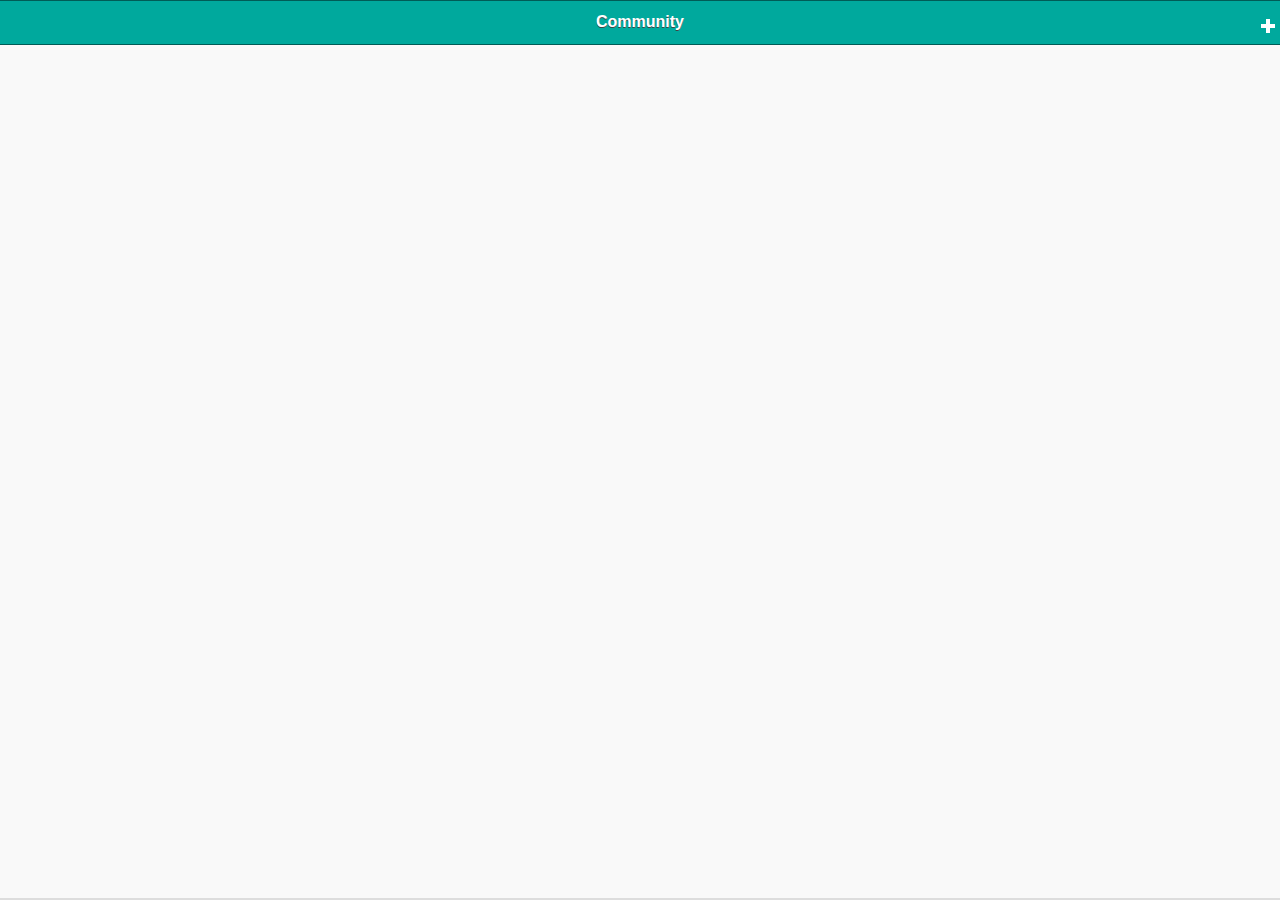
<file: platforms/android/assets/www/index.html>
<!DOCTYPE html> 
<html>
    <head>
        <title>Page Title</title>
        <meta name="viewport" content="width=device-width, initial-scale=1">
        <link rel="stylesheet" href="css/jquery.mobile-1.4.5.min.css" />
        <link rel="stylesheet" href="css/themes/themeC.css" />
        <link rel="stylesheet" href="css/themes/jquery.mobile.icons.min.css" />

        <style>
                [data-role=page]{height: 100% !important; position:relative !important;}
                [data-role=footer]{bottom:0; position:absolute !important; top: auto !important; width:100%;}  
                a:link
                        {
                      color:white;
                      text-decoration: none !important;  
                      text-shadow: none !important;
                        }
        </style>
        <script src="js/jquery-2.1.3.min.js"></script>
        <script src="js/jquery.mobile-1.4.5.min.js"></script>
        <script src="//www.parsecdn.com/js/parse-1.3.5.min.js"></script>
        <script src="js/parse.js"></script>

        <script>
          $(document).on("pagecreate","#page1",function(){
          $("div").on("swipeleft",function(){
            alert("You swiped left!");
                });                       
                });
        </script>
    </head>

    <body>

        <div data-role="page" id="page1" data-theme="c" >
            <div data-role="header"data-inline='true' >
              <h1>Community </h1>
              <div class='ui-btn-right'><a href="#post"> <h3> <img src="css/themes/images/icons-png/plus-white.png" ></h3></a></div>

            </div>

                  <script>  
                   function myfunction( InputId ){
                     //console.log(InputId);
                     InputId.innerHTML = "PRAYED";

                     }
                  </script>
            
          <div id="PrayContainer">
            <!-- <div role="main" class="ui-content">

               <div class="ui-body ui-body-a" background-color='gray'>
                <!-- <h3 align="center">this app don't crash</h3> -->
                <!-- <p align="center" name="feed" id="feed">Rubin,Please!Please!Please!</P>
                  <button class='ui-btn'id="prayerBtn"onclicK= "myfunction()">PRAY NOW</button>
                </div>

            </div> -->
          </div>

            <div data-role="footer" data-theme="b">
                   <!--   <div data-role="navbar">
          <ul>
            <li><a href="#page1" class='ui-btn-active'data-icon="home"></a></li>
            <li><a href="#page2" data-icon="comment"></a></li>
            <li><a href="#page3" data-icon="heart"></a></li>
            <li><a href="#page4" data-icon="user"></a></li>
          </ul>
        </div>   -->
            </div>
        </div>


        <div data-role="page" id="page2" data-theme="c">
            <div data-role="header">
              <h1>Chat</h1>
            </div>
            <div role="main" class="ui-content">
                Page 2 Content<br />
               
            </div>
            <div data-role="footer" data-theme="b">
                     <div data-role="navbar">
          <ul>
            <li><a href="#page1" data-icon="home"></a></li>
            <li><a href="#page2" class='ui-btn-active'data-icon="comment"></a></li>
            <li><a href="#page3" data-icon="heart"></a></li>
            <li><a href="#page4" data-icon="user"></a></li>
          </ul>
        </div>  
            </div>
        </div>


              <div data-role="page" id="page3" data-theme="c">
            <div data-role="header">
              <h1>Explore</h1>
            </div>
            <div role="main" class="ui-content">
                Page 3 Content<br />
               
            </div>
            <div data-role="footer" data-theme="b">
                     <div data-role="navbar">
          <ul>
            <li><a href="#page1" data-icon="home"></a></li>
            <li><a href="#page2" data-icon="comment"></a></li>
            <li><a href="#page3" class='ui-btn-active'data-icon="heart"></a></li>
            <li><a href="#page4" data-icon="user"></a></li>
          </ul>
        </div>  
            </div>
        </div>


                  <div data-role="page" id="page4" data-theme="c">
            <div data-role="header">
              <h1>Me</h1>
            </div>
            <div role="main" class="ui-content">
                Page 4 Content<br />
               
            </div>
            <div data-role="footer" data-theme="b">
                     <div data-role="navbar">
          <ul>
            <li><a href="#page1" data-icon="home"></a></li>
            <li><a href="#page2" data-icon="comment"></a></li>
            <li><a href="#page3" data-icon="heart"></a></li>
            <li><a href="#page4" class='ui-btn-active'data-icon="user"></a></li>
          </ul>
        </div>  
            </div>
        </div>

                <div data-role="page" id="post" data-theme="c">
            <div data-role="header">
              <h1></h1>
              <div class='ui-btn-left'><a href="#page1"><h3>BACK</h3></a></div>
              <div class='ui-btn-right'><a href="#page1" name='send' id='send'><h3>POST</h3></a></div>

            </div>
            <div role="main" class="ui-content">
            
                <textarea cols='40' rows='8' name='prayer' id='prayer' placeholder='Prasie or Prayer...'></textarea>
               
            </div>
            
        </div>



        


    </body>
</html>
</file>
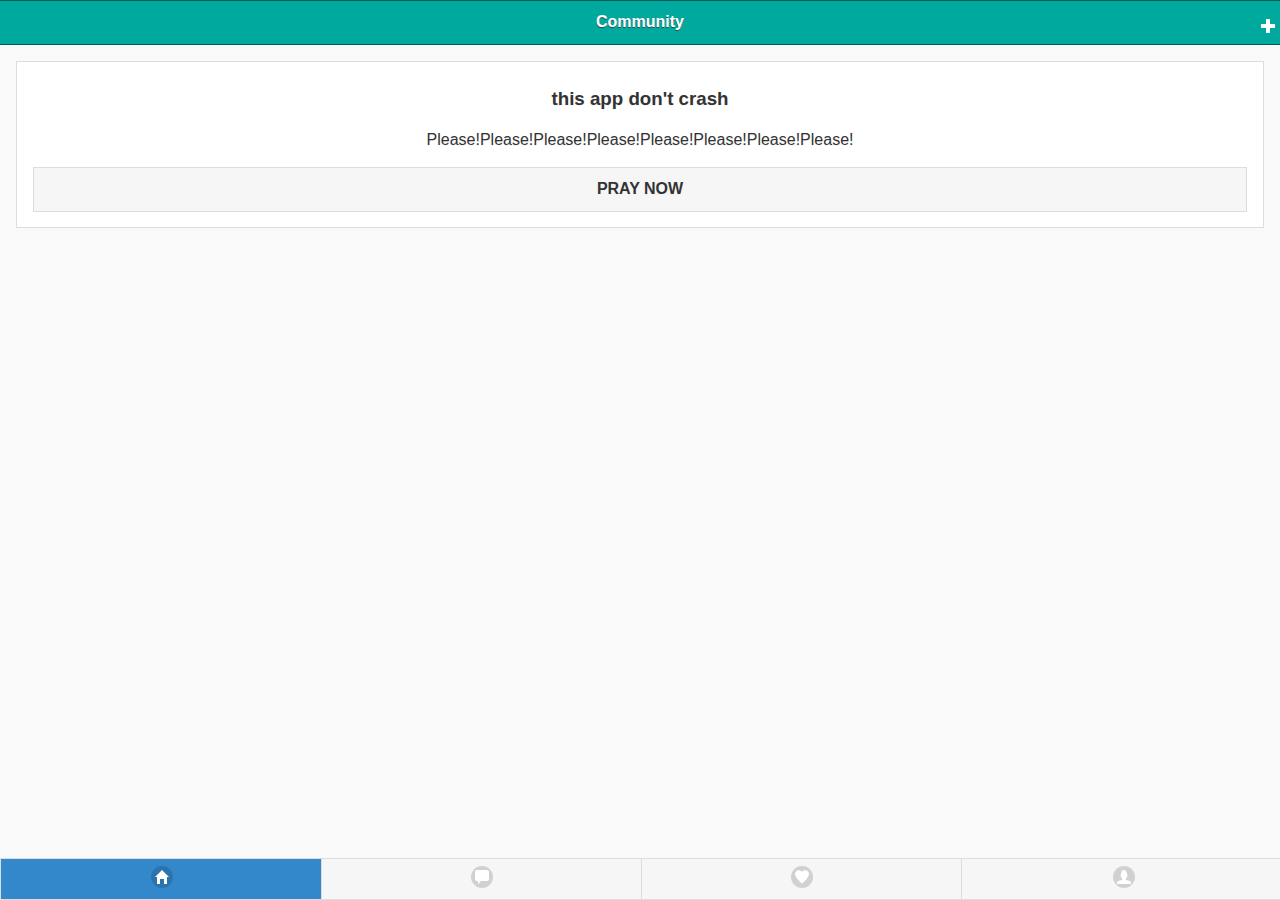
<file: www (original)/index_original.html>
<!DOCTYPE html> 
<html>
    <head>
        <title>Page Title</title>
        <meta name="viewport" content="width=device-width, initial-scale=1">
        <link rel="stylesheet" href="css/jquery.mobile-1.4.5.min.css" />
        <link rel="stylesheet" href="css/themes/themeC.css" />
        <link rel="stylesheet" href="css/themes/jquery.mobile.icons.min.css" />

        <style>
                [data-role=page]{height: 100% !important; position:relative !important;}
                [data-role=footer]{bottom:0; position:absolute !important; top: auto !important; width:100%;}  
                a:link
                        {
                      color:white;
                      text-decoration: none !important;  
                      text-shadow: none !important;
                        }
        </style>
        <script src="js/jquery-2.1.3.min.js"></script>
        <script src="js/jquery.mobile-1.4.5.min.js"></script>

        <script>
    $(document).on("pagecreate","#page1",function(){
      $("div").on("swipeleft",function(){
        alert("You swiped left!");
      });                       
    });
</script>
    </head>

    <body>

        <div data-role="page" id="page1" data-theme="c" >
            <div data-role="header"data-inline='true' >
              <h1>Community </h1>
              <div class='ui-btn-right'><a href="#post"> <h3> <img src="css/themes/images/icons-png/plus-white.png" ></h3></a></div>


             
            </div>
            <div role="main" class="ui-content">
               <div class="ui-body ui-body-a" background-color='gray'>
                <h3 align="center">this app don't crash</h3>
                <p align="center">Please!Please!Please!Please!Please!Please!Please!Please!</P>
                  <buton class='ui-btn'>PRAY NOW</button>
                </div>
               
            </div>
            <div data-role="footer" data-theme="b">
                     <div data-role="navbar">
          <ul>
            <li><a href="#page1" class='ui-btn-active'data-icon="home"></a></li>
            <li><a href="#page2" data-icon="comment"></a></li>
            <li><a href="#page3" data-icon="heart"></a></li>
            <li><a href="#page4" data-icon="user"></a></li>
          </ul>
        </div>  
            </div>
        </div>


        <div data-role="page" id="page2" data-theme="c">
            <div data-role="header">
              <h1>Chat</h1>
            </div>
            <div role="main" class="ui-content">
                Page 2 Content<br />
               
            </div>
            <div data-role="footer" data-theme="b">
                     <div data-role="navbar">
          <ul>
            <li><a href="#page1" data-icon="home"></a></li>
            <li><a href="#page2" class='ui-btn-active'data-icon="comment"></a></li>
            <li><a href="#page3" data-icon="heart"></a></li>
            <li><a href="#page4" data-icon="user"></a></li>
          </ul>
        </div>  
            </div>
        </div>


              <div data-role="page" id="page3" data-theme="c">
            <div data-role="header">
              <h1>Explore</h1>
            </div>
            <div role="main" class="ui-content">
                Page 3 Content<br />
               
            </div>
            <div data-role="footer" data-theme="b">
                     <div data-role="navbar">
          <ul>
            <li><a href="#page1" data-icon="home"></a></li>
            <li><a href="#page2" data-icon="comment"></a></li>
            <li><a href="#page3" class='ui-btn-active'data-icon="heart"></a></li>
            <li><a href="#page4" data-icon="user"></a></li>
          </ul>
        </div>  
            </div>
        </div>


                  <div data-role="page" id="page4" data-theme="c">
            <div data-role="header">
              <h1>Me</h1>
            </div>
            <div role="main" class="ui-content">
                Page 4 Content<br />
               
            </div>
            <div data-role="footer" data-theme="b">
                     <div data-role="navbar">
          <ul>
            <li><a href="#page1" data-icon="home"></a></li>
            <li><a href="#page2" data-icon="comment"></a></li>
            <li><a href="#page3" data-icon="heart"></a></li>
            <li><a href="#page4" class='ui-btn-active'data-icon="user"></a></li>
          </ul>
        </div>  
            </div>
        </div>

                <div data-role="page" id="post" data-theme="c">
            <div data-role="header">
              <h1></h1>
              <div class='ui-btn-left'><a href="#page1"><h3>BACK</h3></a></div>
              <div class='ui-btn-right'><a href="#page1"><h3>POST</h3></a></div>

            </div>
            <div role="main" class="ui-content">
            
                <textarea cols='40' rows='8' name='prayer' id='prayer' placeholder='Prasie or Prayer...'></textarea>
               
            </div>
            
        </div>



        


    </body>
</html>
</file>
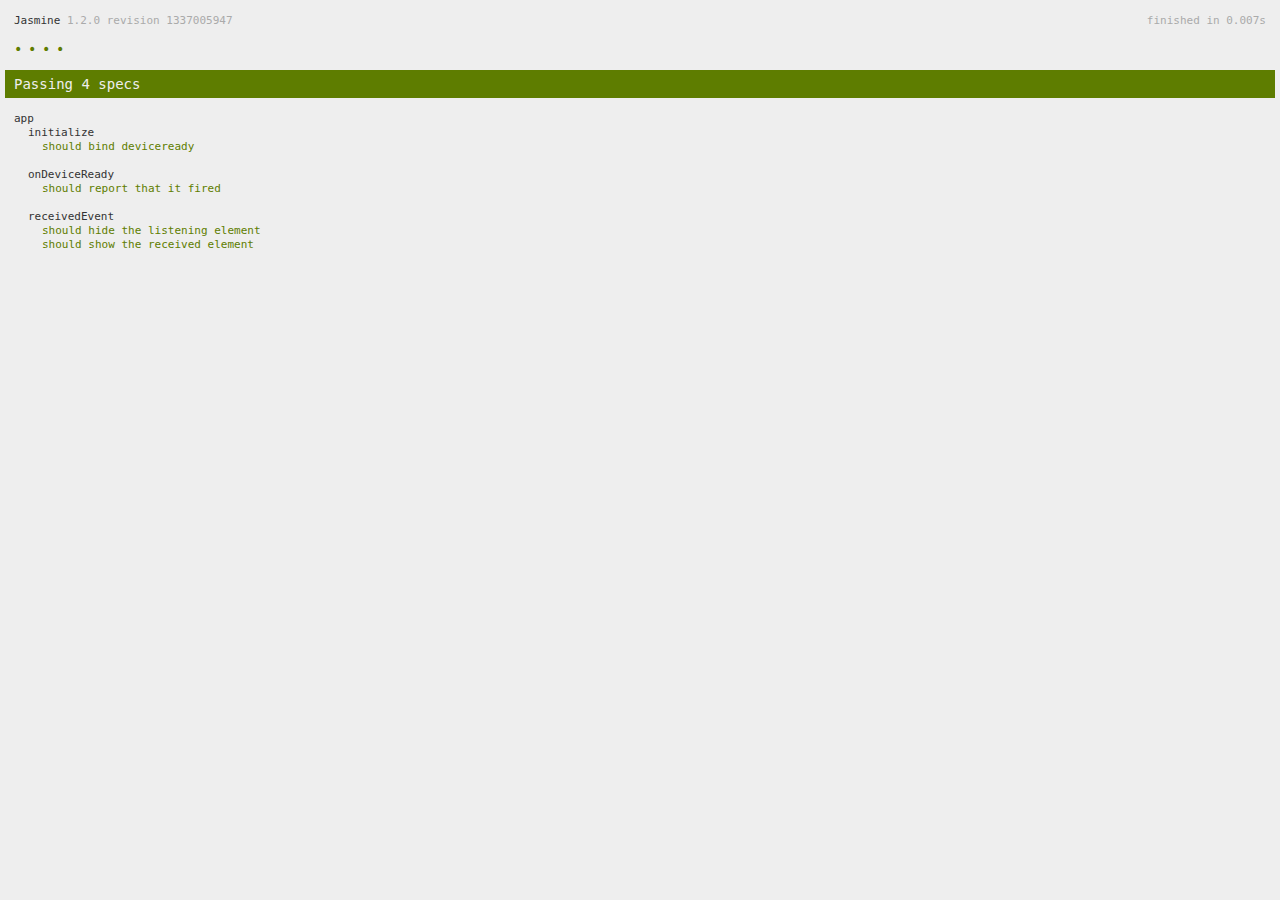
<file: www (original)/spec.html>
<!DOCTYPE html>
<!--
    Licensed to the Apache Software Foundation (ASF) under one
    or more contributor license agreements.  See the NOTICE file
    distributed with this work for additional information
    regarding copyright ownership.  The ASF licenses this file
    to you under the Apache License, Version 2.0 (the
    "License"); you may not use this file except in compliance
    with the License.  You may obtain a copy of the License at

    http://www.apache.org/licenses/LICENSE-2.0

    Unless required by applicable law or agreed to in writing,
    software distributed under the License is distributed on an
    "AS IS" BASIS, WITHOUT WARRANTIES OR CONDITIONS OF ANY
     KIND, either express or implied.  See the License for the
    specific language governing permissions and limitations
    under the License.
-->
<html>
    <head>
        <title>Jasmine Spec Runner</title>

        <!-- jasmine source -->
        <link rel="shortcut icon" type="image/png" href="spec/lib/jasmine-1.2.0/jasmine_favicon.png">
        <link rel="stylesheet" type="text/css" href="spec/lib/jasmine-1.2.0/jasmine.css">
        <script type="text/javascript" src="spec/lib/jasmine-1.2.0/jasmine.js"></script>
        <script type="text/javascript" src="spec/lib/jasmine-1.2.0/jasmine-html.js"></script>

        <!-- include source files here... -->
        <script type="text/javascript" src="js/index.js"></script>

        <!-- include spec files here... -->
        <script type="text/javascript" src="spec/helper.js"></script>
        <script type="text/javascript" src="spec/index.js"></script>

        <script type="text/javascript">
            (function() {
                var jasmineEnv = jasmine.getEnv();
                jasmineEnv.updateInterval = 1000;

                var htmlReporter = new jasmine.HtmlReporter();

                jasmineEnv.addReporter(htmlReporter);

                jasmineEnv.specFilter = function(spec) {
                    return htmlReporter.specFilter(spec);
                };

                var currentWindowOnload = window.onload;

                window.onload = function() {
                    if (currentWindowOnload) {
                        currentWindowOnload();
                    }
                    execJasmine();
                };

                function execJasmine() {
                    jasmineEnv.execute();
                }
            })();
        </script>
    </head>
    <body>
        <div id="stage" style="display:none;"></div>
    </body>
</html>
</file>
<file: www (original)/spec/lib/jasmine-1.2.0/jasmine.css>
body { background-color: #eeeeee; padding: 0; margin: 5px; overflow-y: scroll; }

#HTMLReporter { font-size: 11px; font-family: Monaco, "Lucida Console", monospace; line-height: 14px; color: #333333; }
#HTMLReporter a { text-decoration: none; }
#HTMLReporter a:hover { text-decoration: underline; }
#HTMLReporter p, #HTMLReporter h1, #HTMLReporter h2, #HTMLReporter h3, #HTMLReporter h4, #HTMLReporter h5, #HTMLReporter h6 { margin: 0; line-height: 14px; }
#HTMLReporter .banner, #HTMLReporter .symbolSummary, #HTMLReporter .summary, #HTMLReporter .resultMessage, #HTMLReporter .specDetail .description, #HTMLReporter .alert .bar, #HTMLReporter .stackTrace { padding-left: 9px; padding-right: 9px; }
#HTMLReporter #jasmine_content { position: fixed; right: 100%; }
#HTMLReporter .version { color: #aaaaaa; }
#HTMLReporter .banner { margin-top: 14px; }
#HTMLReporter .duration { color: #aaaaaa; float: right; }
#HTMLReporter .symbolSummary { overflow: hidden; *zoom: 1; margin: 14px 0; }
#HTMLReporter .symbolSummary li { display: block; float: left; height: 7px; width: 14px; margin-bottom: 7px; font-size: 16px; }
#HTMLReporter .symbolSummary li.passed { font-size: 14px; }
#HTMLReporter .symbolSummary li.passed:before { color: #5e7d00; content: "\02022"; }
#HTMLReporter .symbolSummary li.failed { line-height: 9px; }
#HTMLReporter .symbolSummary li.failed:before { color: #b03911; content: "x"; font-weight: bold; margin-left: -1px; }
#HTMLReporter .symbolSummary li.skipped { font-size: 14px; }
#HTMLReporter .symbolSummary li.skipped:before { color: #bababa; content: "\02022"; }
#HTMLReporter .symbolSummary li.pending { line-height: 11px; }
#HTMLReporter .symbolSummary li.pending:before { color: #aaaaaa; content: "-"; }
#HTMLReporter .bar { line-height: 28px; font-size: 14px; display: block; color: #eee; }
#HTMLReporter .runningAlert { background-color: #666666; }
#HTMLReporter .skippedAlert { background-color: #aaaaaa; }
#HTMLReporter .skippedAlert:first-child { background-color: #333333; }
#HTMLReporter .skippedAlert:hover { text-decoration: none; color: white; text-decoration: underline; }
#HTMLReporter .passingAlert { background-color: #a6b779; }
#HTMLReporter .passingAlert:first-child { background-color: #5e7d00; }
#HTMLReporter .failingAlert { background-color: #cf867e; }
#HTMLReporter .failingAlert:first-child { background-color: #b03911; }
#HTMLReporter .results { margin-top: 14px; }
#HTMLReporter #details { display: none; }
#HTMLReporter .resultsMenu, #HTMLReporter .resultsMenu a { background-color: #fff; color: #333333; }
#HTMLReporter.showDetails .summaryMenuItem { font-weight: normal; text-decoration: inherit; }
#HTMLReporter.showDetails .summaryMenuItem:hover { text-decoration: underline; }
#HTMLReporter.showDetails .detailsMenuItem { font-weight: bold; text-decoration: underline; }
#HTMLReporter.showDetails .summary { display: none; }
#HTMLReporter.showDetails #details { display: block; }
#HTMLReporter .summaryMenuItem { font-weight: bold; text-decoration: underline; }
#HTMLReporter .summary { margin-top: 14px; }
#HTMLReporter .summary .suite .suite, #HTMLReporter .summary .specSummary { margin-left: 14px; }
#HTMLReporter .summary .specSummary.passed a { color: #5e7d00; }
#HTMLReporter .summary .specSummary.failed a { color: #b03911; }
#HTMLReporter .description + .suite { margin-top: 0; }
#HTMLReporter .suite { margin-top: 14px; }
#HTMLReporter .suite a { color: #333333; }
#HTMLReporter #details .specDetail { margin-bottom: 28px; }
#HTMLReporter #details .specDetail .description { display: block; color: white; background-color: #b03911; }
#HTMLReporter .resultMessage { padding-top: 14px; color: #333333; }
#HTMLReporter .resultMessage span.result { display: block; }
#HTMLReporter .stackTrace { margin: 5px 0 0 0; max-height: 224px; overflow: auto; line-height: 18px; color: #666666; border: 1px solid #ddd; background: white; white-space: pre; }

#TrivialReporter { padding: 8px 13px; position: absolute; top: 0; bottom: 0; left: 0; right: 0; overflow-y: scroll; background-color: white; font-family: "Helvetica Neue Light", "Lucida Grande", "Calibri", "Arial", sans-serif; /*.resultMessage {*/ /*white-space: pre;*/ /*}*/ }
#TrivialReporter a:visited, #TrivialReporter a { color: #303; }
#TrivialReporter a:hover, #TrivialReporter a:active { color: blue; }
#TrivialReporter .run_spec { float: right; padding-right: 5px; font-size: .8em; text-decoration: none; }
#TrivialReporter .banner { color: #303; background-color: #fef; padding: 5px; }
#TrivialReporter .logo { float: left; font-size: 1.1em; padding-left: 5px; }
#TrivialReporter .logo .version { font-size: .6em; padding-left: 1em; }
#TrivialReporter .runner.running { background-color: yellow; }
#TrivialReporter .options { text-align: right; font-size: .8em; }
#TrivialReporter .suite { border: 1px outset gray; margin: 5px 0; padding-left: 1em; }
#TrivialReporter .suite .suite { margin: 5px; }
#TrivialReporter .suite.passed { background-color: #dfd; }
#TrivialReporter .suite.failed { background-color: #fdd; }
#TrivialReporter .spec { margin: 5px; padding-left: 1em; clear: both; }
#TrivialReporter .spec.failed, #TrivialReporter .spec.passed, #TrivialReporter .spec.skipped { padding-bottom: 5px; border: 1px solid gray; }
#TrivialReporter .spec.failed { background-color: #fbb; border-color: red; }
#TrivialReporter .spec.passed { background-color: #bfb; border-color: green; }
#TrivialReporter .spec.skipped { background-color: #bbb; }
#TrivialReporter .messages { border-left: 1px dashed gray; padding-left: 1em; padding-right: 1em; }
#TrivialReporter .passed { background-color: #cfc; display: none; }
#TrivialReporter .failed { background-color: #fbb; }
#TrivialReporter .skipped { color: #777; background-color: #eee; display: none; }
#TrivialReporter .resultMessage span.result { display: block; line-height: 2em; color: black; }
#TrivialReporter .resultMessage .mismatch { color: black; }
#TrivialReporter .stackTrace { white-space: pre; font-size: .8em; margin-left: 10px; max-height: 5em; overflow: auto; border: 1px inset red; padding: 1em; background: #eef; }
#TrivialReporter .finished-at { padding-left: 1em; font-size: .6em; }
#TrivialReporter.show-passed .passed, #TrivialReporter.show-skipped .skipped { display: block; }
#TrivialReporter #jasmine_content { position: fixed; right: 100%; }
#TrivialReporter .runner { border: 1px solid gray; display: block; margin: 5px 0; padding: 2px 0 2px 10px; }
</file>
<file: platforms/android/assets/www/css/themes/themeC.css>
/*!
* jQuery Mobile 1.4.5
* Git HEAD hash: 68e55e78b292634d3991c795f06f5e37a512decc <> Date: Fri Oct 31 2014 17:33:30 UTC
* http://jquerymobile.com
*
* Copyright 2010, 2014 jQuery Foundation, Inc. and othercontributors
* Released under the MIT license.
* http://jquery.org/license
*
*/


/* Globals */
/* Font
-----------------------------------------------------------------------------------------------------------*/
html {
	font-size: 100%;
}
body,
input,
select,
textarea,
button,
.ui-btn {
	font-size: 1em;
	line-height: 1.3;
	 font-family: sans-serif /*{global-font-family}*/;
}
legend,
.ui-input-text input,
.ui-input-search input {
	color: inherit;
	text-shadow: inherit;
}
/* Form labels (overrides font-weight bold in bars, and mini font-size) */
.ui-mobile label,
div.ui-controlgroup-label {
	font-weight: normal;
	font-size: 16px;
}
/* Separators
-----------------------------------------------------------------------------------------------------------*/
/* Field contain separator (< 28em) */
.ui-field-contain {
	border-bottom-color: #828282;
	border-bottom-color: rgba(0,0,0,.15);
	border-bottom-width: 1px;
	border-bottom-style: solid;
}
/* Table opt-in classes: strokes between each row, and alternating row stripes */
/* Classes table-stroke and table-stripe are deprecated in 1.4. */
.table-stroke thead th,
.table-stripe thead th,
.table-stripe tbody tr:last-child {
	border-bottom: 1px solid #d6d6d6; /* non-RGBA fallback */
	border-bottom: 1px solid rgba(0,0,0,.1);
}
.table-stroke tbody th,
.table-stroke tbody td {
	border-bottom: 1px solid #e6e6e6; /* non-RGBA fallback  */
	border-bottom: 1px solid rgba(0,0,0,.05);
}
.table-stripe.table-stroke tbody tr:last-child th,
.table-stripe.table-stroke tbody tr:last-child td {
	border-bottom: 0;
}
.table-stripe tbody tr:nth-child(odd) td,
.table-stripe tbody tr:nth-child(odd) th {
	background-color: #eeeeee; /* non-RGBA fallback  */
	background-color: rgba(0,0,0,.04);
}
/* Buttons
-----------------------------------------------------------------------------------------------------------*/
.ui-btn,
label.ui-btn {
	font-weight: bold;
	border-width: 1px;
	border-style: solid;
}
.ui-btn {
	text-decoration: none !important;
}
.ui-btn-active {
	cursor: pointer;
}
/* Corner rounding
-----------------------------------------------------------------------------------------------------------*/
/* Class ui-btn-corner-all deprecated in 1.4 */
.ui-corner-all {
	-webkit-border-radius: .6em /*{global-radii-blocks}*/;
	border-radius: .6em /*{global-radii-blocks}*/;
}
/* Buttons */
.ui-btn-corner-all,
.ui-btn.ui-corner-all,
/* Slider track */
.ui-slider-track.ui-corner-all,
/* Flipswitch */
.ui-flipswitch.ui-corner-all,
/* Count bubble */
.ui-li-count {
	-webkit-border-radius: .3125em /*{global-radii-buttons}*/;
	border-radius: .3125em /*{global-radii-buttons}*/;
}
/* Icon-only buttons */
.ui-btn-icon-notext.ui-btn-corner-all,
.ui-btn-icon-notext.ui-corner-all {
	-webkit-border-radius: 1em;
	border-radius: 1em;
}
/* Radius clip workaround for cleaning up corner trapping */
.ui-btn-corner-all,
.ui-corner-all {
	-webkit-background-clip: padding;
	background-clip: padding-box;
}
/* Popup arrow */
.ui-popup.ui-corner-all > .ui-popup-arrow-guide {
	left: .6em /*{global-radii-blocks}*/;
	right: .6em /*{global-radii-blocks}*/;
	top: .6em /*{global-radii-blocks}*/;
	bottom: .6em /*{global-radii-blocks}*/;
}
/* Shadow
-----------------------------------------------------------------------------------------------------------*/
.ui-shadow {
	-webkit-box-shadow: 0 1px 3px /*{global-box-shadow-size}*/ rgba(0,0,0,.2) /*{global-box-shadow-color}*/;
	-moz-box-shadow: 0 1px 3px /*{global-box-shadow-size}*/ rgba(0,0,0,.2) /*{global-box-shadow-color}*/;
	box-shadow: 0 1px 3px /*{global-box-shadow-size}*/ rgba(0,0,0,.2) /*{global-box-shadow-color}*/;
}
.ui-shadow-inset {
	-webkit-box-shadow: inset 0 1px 3px /*{global-box-shadow-size}*/ rgba(0,0,0,.2) /*{global-box-shadow-color}*/;
	-moz-box-shadow: inset 0 1px 3px /*{global-box-shadow-size}*/ rgba(0,0,0,.2) /*{global-box-shadow-color}*/;
	box-shadow: inset 0 1px 3px /*{global-box-shadow-size}*/ rgba(0,0,0,.2) /*{global-box-shadow-color}*/;
}
.ui-overlay-shadow {
	-webkit-box-shadow: 0 0 12px 		rgba(0,0,0,.6);
	-moz-box-shadow: 0 0 12px 			rgba(0,0,0,.6);
	box-shadow: 0 0 12px 				rgba(0,0,0,.6);
}
/* Icons
-----------------------------------------------------------------------------------------------------------*/
.ui-btn-icon-left:after,
.ui-btn-icon-right:after,
.ui-btn-icon-top:after,
.ui-btn-icon-bottom:after,
.ui-btn-icon-notext:after {
	background-color: #666666 /*{global-icon-color}*/;
	background-color: rgba(0,0,0,.15) /*{global-icon-disc}*/;
	background-position: center center;
	background-repeat: no-repeat;
	-webkit-border-radius: 1em;
	border-radius: 1em;
}
/* Alt icons */
.ui-alt-icon.ui-btn:after,
.ui-alt-icon .ui-btn:after,
html .ui-alt-icon.ui-checkbox-off:after,
html .ui-alt-icon.ui-radio-off:after,
html .ui-alt-icon .ui-checkbox-off:after,
html .ui-alt-icon .ui-radio-off:after {
	background-color: #666666 /*{global-icon-color}*/;
	background-color: rgba(0,0,0,.15) /*{global-icon-disc}*/;
}
/* No disc */
.ui-nodisc-icon.ui-btn:after,
.ui-nodisc-icon .ui-btn:after {
	background-color: transparent;
}
/* Icon shadow */
.ui-shadow-icon.ui-btn:after,
.ui-shadow-icon .ui-btn:after {
	-webkit-box-shadow: 0 1px 0 rgba(255,255,255,.3) /*{global-icon-shadow}*/;
	-moz-box-shadow: 0 1px 0 rgba(255,255,255,.3) /*{global-icon-shadow}*/;
	box-shadow: 0 1px 0 rgba(255,255,255,.3) /*{global-icon-shadow}*/;
}
/* Checkbox and radio */
.ui-btn.ui-checkbox-off:after,
.ui-btn.ui-checkbox-on:after,
.ui-btn.ui-radio-off:after,
.ui-btn.ui-radio-on:after {
	display: block;
	width: 18px;
	height: 18px;
	margin: -9px 2px 0 2px;
}
.ui-checkbox-off:after,
.ui-btn.ui-radio-off:after {
	filter: Alpha(Opacity=30);
	opacity: .3;
}
.ui-btn.ui-checkbox-off:after,
.ui-btn.ui-checkbox-on:after {
	-webkit-border-radius: .1875em;
	border-radius: .1875em;
}
.ui-btn.ui-checkbox-off:after {
	background-color: #666;
	background-color: rgba(0,0,0,.3);
}
.ui-radio .ui-btn.ui-radio-on:after {
	background-image: none;
	background-color: #fff;
	width: 8px;
	height: 8px;
	border-width: 5px;
	border-style: solid; 
}
.ui-alt-icon.ui-btn.ui-radio-on:after,
.ui-alt-icon .ui-btn.ui-radio-on:after {
	background-color: #000;
}
/* Loader */
.ui-icon-loading {
	background: url("images/ajax-loader.gif");
	background-size: 2.875em 2.875em;
}
/* Swatches */
/* A
-----------------------------------------------------------------------------------------------------------*/
/* Bar: Toolbars, dividers, slider track */
.ui-bar-a,
.ui-page-theme-a .ui-bar-inherit,
html .ui-bar-a .ui-bar-inherit,
html .ui-body-a .ui-bar-inherit,
html body .ui-group-theme-a .ui-bar-inherit {
	background-color: #e9e9e9 /*{a-bar-background-color}*/;
	border-color: #dddddd /*{a-bar-border}*/;
	color: #333333 /*{a-bar-color}*/;
	text-shadow: 0 /*{a-bar-shadow-x}*/ 1px /*{a-bar-shadow-y}*/ 0 /*{a-bar-shadow-radius}*/ #eeeeee /*{a-bar-shadow-color}*/;
	font-weight: bold;
}
.ui-bar-a {
	border-width: 1px;
	border-style: solid;
}
/* Page and overlay */
.ui-overlay-a,
.ui-page-theme-a,
.ui-page-theme-a .ui-panel-wrapper {
	background-color: #f9f9f9 /*{a-page-background-color}*/;
	border-color: #bbbbbb /*{a-page-border}*/;
	color: #333333 /*{a-page-color}*/;
	text-shadow: 0 /*{a-page-shadow-x}*/ 1px /*{a-page-shadow-y}*/ 0 /*{a-page-shadow-radius}*/ #f3f3f3 /*{a-page-shadow-color}*/;
}
/* Body: Read-only lists, text inputs, collapsible content */
.ui-body-a,
.ui-page-theme-a .ui-body-inherit,
html .ui-bar-a .ui-body-inherit,
html .ui-body-a .ui-body-inherit,
html body .ui-group-theme-a .ui-body-inherit,
html .ui-panel-page-container-a {
	background-color: #ffffff /*{a-body-background-color}*/;
	border-color: #dddddd /*{a-body-border}*/;
	color: #333333 /*{a-body-color}*/;
	text-shadow: 0 /*{a-body-shadow-x}*/ 1px /*{a-body-shadow-y}*/ 0 /*{a-body-shadow-radius}*/ #f3f3f3 /*{a-body-shadow-color}*/;
}
.ui-body-a {
	border-width: 1px;
	border-style: solid;
}
/* Links */
.ui-page-theme-a a,
html .ui-bar-a a,
html .ui-body-a a,
html body .ui-group-theme-a a {
	color: #3388cc /*{a-link-color}*/;
	font-weight: bold;
}
.ui-page-theme-a a:visited,
html .ui-bar-a a:visited,
html .ui-body-a a:visited,
html body .ui-group-theme-a a:visited {
    color: #3388cc /*{a-link-visited}*/;
}
.ui-page-theme-a a:hover,
html .ui-bar-a a:hover,
html .ui-body-a a:hover,
html body .ui-group-theme-a a:hover {
	color: #005599 /*{a-link-hover}*/;
}
.ui-page-theme-a a:active,
html .ui-bar-a a:active,
html .ui-body-a a:active,
html body .ui-group-theme-a a:active {
	color: #005599 /*{a-link-active}*/;
}
/* Button up */
.ui-page-theme-a .ui-btn,
html .ui-bar-a .ui-btn,
html .ui-body-a .ui-btn,
html body .ui-group-theme-a .ui-btn,
html head + body .ui-btn.ui-btn-a,
/* Button visited */
.ui-page-theme-a .ui-btn:visited,
html .ui-bar-a .ui-btn:visited,
html .ui-body-a .ui-btn:visited,
html body .ui-group-theme-a .ui-btn:visited,
html head + body .ui-btn.ui-btn-a:visited {
	background-color: #f6f6f6 /*{a-bup-background-color}*/;
	border-color: #dddddd /*{a-bup-border}*/;
	color: #333333 /*{a-bup-color}*/;
	text-shadow: 0 /*{a-bup-shadow-x}*/ 1px /*{a-bup-shadow-y}*/ 0 /*{a-bup-shadow-radius}*/ #f3f3f3 /*{a-bup-shadow-color}*/;
}
/* Button hover */
.ui-page-theme-a .ui-btn:hover,
html .ui-bar-a .ui-btn:hover,
html .ui-body-a .ui-btn:hover,
html body .ui-group-theme-a .ui-btn:hover,
html head + body .ui-btn.ui-btn-a:hover {
	background-color: #ededed /*{a-bhover-background-color}*/;
	border-color: #dddddd /*{a-bhover-border}*/;
	color: #333333 /*{a-bhover-color}*/;
	text-shadow: 0 /*{a-bhover-shadow-x}*/ 1px /*{a-bhover-shadow-y}*/ 0 /*{a-bhover-shadow-radius}*/ #f3f3f3 /*{a-bhover-shadow-color}*/;
}
/* Button down */
.ui-page-theme-a .ui-btn:active,
html .ui-bar-a .ui-btn:active,
html .ui-body-a .ui-btn:active,
html body .ui-group-theme-a .ui-btn:active,
html head + body .ui-btn.ui-btn-a:active {
	background-color: #e8e8e8 /*{a-bdown-background-color}*/;
	border-color: #dddddd /*{a-bdown-border}*/;
	color: #333333 /*{a-bdown-color}*/;
	text-shadow: 0 /*{a-bdown-shadow-x}*/ 1px /*{a-bdown-shadow-y}*/ 0 /*{a-bdown-shadow-radius}*/ #f3f3f3 /*{a-bdown-shadow-color}*/;
}
/* Active button */
.ui-page-theme-a .ui-btn.ui-btn-active,
html .ui-bar-a .ui-btn.ui-btn-active,
html .ui-body-a .ui-btn.ui-btn-active,
html body .ui-group-theme-a .ui-btn.ui-btn-active,
html head + body .ui-btn.ui-btn-a.ui-btn-active,
/* Active checkbox icon */
.ui-page-theme-a .ui-checkbox-on:after,
html .ui-bar-a .ui-checkbox-on:after,
html .ui-body-a .ui-checkbox-on:after,
html body .ui-group-theme-a .ui-checkbox-on:after,
.ui-btn.ui-checkbox-on.ui-btn-a:after,
/* Active flipswitch background */
.ui-page-theme-a .ui-flipswitch-active,
html .ui-bar-a .ui-flipswitch-active,
html .ui-body-a .ui-flipswitch-active,
html body .ui-group-theme-a .ui-flipswitch-active,
html body .ui-flipswitch.ui-bar-a.ui-flipswitch-active,
/* Active slider track */
.ui-page-theme-a .ui-slider-track .ui-btn-active,
html .ui-bar-a .ui-slider-track .ui-btn-active,
html .ui-body-a .ui-slider-track .ui-btn-active,
html body .ui-group-theme-a .ui-slider-track .ui-btn-active,
html body div.ui-slider-track.ui-body-a .ui-btn-active {
	background-color: #3388cc /*{a-active-background-color}*/;
	border-color: #3388cc /*{a-active-border}*/;
	color: #ffffff /*{a-active-color}*/;
	text-shadow: 0 /*{a-active-shadow-x}*/ 1px /*{a-active-shadow-y}*/ 0 /*{a-active-shadow-radius}*/ #005599 /*{a-active-shadow-color}*/;
}
/* Active radio button icon */
.ui-page-theme-a .ui-radio-on:after,
html .ui-bar-a .ui-radio-on:after,
html .ui-body-a .ui-radio-on:after,
html body .ui-group-theme-a .ui-radio-on:after,
.ui-btn.ui-radio-on.ui-btn-a:after {
	border-color: #3388cc /*{a-active-background-color}*/;
}
/* Focus */
.ui-page-theme-a .ui-btn:focus,
html .ui-bar-a .ui-btn:focus,
html .ui-body-a .ui-btn:focus,
html body .ui-group-theme-a .ui-btn:focus,
html head + body .ui-btn.ui-btn-a:focus,
/* Focus buttons and text inputs with div wrap */
.ui-page-theme-a .ui-focus,
html .ui-bar-a .ui-focus,
html .ui-body-a .ui-focus,
html body .ui-group-theme-a .ui-focus,
html head + body .ui-btn-a.ui-focus,
html head + body .ui-body-a.ui-focus {
	-webkit-box-shadow: 0 0 12px #3388cc /*{a-active-background-color}*/;
	-moz-box-shadow: 0 0 12px #3388cc /*{a-active-background-color}*/;
	box-shadow: 0 0 12px #3388cc /*{a-active-background-color}*/;
}
/* B
-----------------------------------------------------------------------------------------------------------*/
/* Bar: Toolbars, dividers, slider track */
.ui-bar-b,
.ui-page-theme-b .ui-bar-inherit,
html .ui-bar-b .ui-bar-inherit,
html .ui-body-b .ui-bar-inherit,
html body .ui-group-theme-b .ui-bar-inherit {
	background-color: #e9e9e9 /*{b-bar-background-color}*/;
	border-color: #dddddd /*{b-bar-border}*/;
	color: #333333 /*{b-bar-color}*/;
	text-shadow: 0 /*{b-bar-shadow-x}*/ 1px /*{b-bar-shadow-y}*/ 0 /*{b-bar-shadow-radius}*/ #eeeeee /*{b-bar-shadow-color}*/;
	font-weight: bold;
}
.ui-bar-b {
	border-width: 1px;
	border-style: solid;
}
/* Page and overlay */
.ui-overlay-b,
.ui-page-theme-b,
.ui-page-theme-b .ui-panel-wrapper {
	background-color: #f9f9f9 /*{b-page-background-color}*/;
	border-color: #bbbbbb /*{b-page-border}*/;
	color: #333333 /*{b-page-color}*/;
	text-shadow: 0 /*{b-page-shadow-x}*/ 1px /*{b-page-shadow-y}*/ 0 /*{b-page-shadow-radius}*/ #f3f3f3 /*{b-page-shadow-color}*/;
}
/* Body: Read-only lists, text inputs, collapsible content */
.ui-body-b,
.ui-page-theme-b .ui-body-inherit,
html .ui-bar-b .ui-body-inherit,
html .ui-body-b .ui-body-inherit,
html body .ui-group-theme-b .ui-body-inherit,
html .ui-panel-page-container-b {
	background-color: #ffffff /*{b-body-background-color}*/;
	border-color: #dddddd /*{b-body-border}*/;
	color: #333333 /*{b-body-color}*/;
	text-shadow: 0 /*{b-body-shadow-x}*/ 1px /*{b-body-shadow-y}*/ 0 /*{b-body-shadow-radius}*/ #f3f3f3 /*{b-body-shadow-color}*/;
}
.ui-body-b {
	border-width: 1px;
	border-style: solid;
}
/* Links */
.ui-page-theme-b a,
html .ui-bar-b a,
html .ui-body-b a,
html body .ui-group-theme-b a {
	color: #3388cc /*{b-link-color}*/;
	font-weight: bold;
}
.ui-page-theme-b a:visited,
html .ui-bar-b a:visited,
html .ui-body-b a:visited,
html body .ui-group-theme-b a:visited {
    color: #3388cc /*{b-link-visited}*/;
}
.ui-page-theme-b a:hover,
html .ui-bar-b a:hover,
html .ui-body-b a:hover,
html body .ui-group-theme-b a:hover {
	color: #005599 /*{b-link-hover}*/;
}
.ui-page-theme-b a:active,
html .ui-bar-b a:active,
html .ui-body-b a:active,
html body .ui-group-theme-b a:active {
	color: #005599 /*{b-link-active}*/;
}
/* Button up */
.ui-page-theme-b .ui-btn,
html .ui-bar-b .ui-btn,
html .ui-body-b .ui-btn,
html body .ui-group-theme-b .ui-btn,
html head + body .ui-btn.ui-btn-b,
/* Button visited */
.ui-page-theme-b .ui-btn:visited,
html .ui-bar-b .ui-btn:visited,
html .ui-body-b .ui-btn:visited,
html body .ui-group-theme-b .ui-btn:visited,
html head + body .ui-btn.ui-btn-b:visited {
	background-color: #f6f6f6 /*{b-bup-background-color}*/;
	border-color: #dddddd /*{b-bup-border}*/;
	color: #333333 /*{b-bup-color}*/;
	text-shadow: 0 /*{b-bup-shadow-x}*/ 1px /*{b-bup-shadow-y}*/ 0 /*{b-bup-shadow-radius}*/ #f3f3f3 /*{b-bup-shadow-color}*/;
}
/* Button hover */
.ui-page-theme-b .ui-btn:hover,
html .ui-bar-b .ui-btn:hover,
html .ui-body-b .ui-btn:hover,
html body .ui-group-theme-b .ui-btn:hover,
html head + body .ui-btn.ui-btn-b:hover {
	background-color: #ededed /*{b-bhover-background-color}*/;
	border-color: #dddddd /*{b-bhover-border}*/;
	color: #333333 /*{b-bhover-color}*/;
	text-shadow: 0 /*{b-bhover-shadow-x}*/ 1px /*{b-bhover-shadow-y}*/ 0 /*{b-bhover-shadow-radius}*/ #f3f3f3 /*{b-bhover-shadow-color}*/;
}
/* Button down */
.ui-page-theme-b .ui-btn:active,
html .ui-bar-b .ui-btn:active,
html .ui-body-b .ui-btn:active,
html body .ui-group-theme-b .ui-btn:active,
html head + body .ui-btn.ui-btn-b:active {
	background-color: #e8e8e8 /*{b-bdown-background-color}*/;
	border-color: #dddddd /*{b-bdown-border}*/;
	color: #333333 /*{b-bdown-color}*/;
	text-shadow: 0 /*{b-bdown-shadow-x}*/ 1px /*{b-bdown-shadow-y}*/ 0 /*{b-bdown-shadow-radius}*/ #f3f3f3 /*{b-bdown-shadow-color}*/;
}
/* Active button */
.ui-page-theme-b .ui-btn.ui-btn-active,
html .ui-bar-b .ui-btn.ui-btn-active,
html .ui-body-b .ui-btn.ui-btn-active,
html body .ui-group-theme-b .ui-btn.ui-btn-active,
html head + body .ui-btn.ui-btn-b.ui-btn-active,
/* Active checkbox icon */
.ui-page-theme-b .ui-checkbox-on:after,
html .ui-bar-b .ui-checkbox-on:after,
html .ui-body-b .ui-checkbox-on:after,
html body .ui-group-theme-b .ui-checkbox-on:after,
.ui-btn.ui-checkbox-on.ui-btn-b:after,
/* Active flipswitch background */
.ui-page-theme-b .ui-flipswitch-active,
html .ui-bar-b .ui-flipswitch-active,
html .ui-body-b .ui-flipswitch-active,
html body .ui-group-theme-b .ui-flipswitch-active,
html body .ui-flipswitch.ui-bar-b.ui-flipswitch-active,
/* Active slider track */
.ui-page-theme-b .ui-slider-track .ui-btn-active,
html .ui-bar-b .ui-slider-track .ui-btn-active,
html .ui-body-b .ui-slider-track .ui-btn-active,
html body .ui-group-theme-b .ui-slider-track .ui-btn-active,
html body div.ui-slider-track.ui-body-b .ui-btn-active {
	background-color: #3388cc /*{b-active-background-color}*/;
	border-color: #3388cc /*{b-active-border}*/;
	color: #ffffff /*{b-active-color}*/;
	text-shadow: 0 /*{b-active-shadow-x}*/ 1px /*{b-active-shadow-y}*/ 0 /*{b-active-shadow-radius}*/ #005599 /*{b-active-shadow-color}*/;
}
/* Active radio button icon */
.ui-page-theme-b .ui-radio-on:after,
html .ui-bar-b .ui-radio-on:after,
html .ui-body-b .ui-radio-on:after,
html body .ui-group-theme-b .ui-radio-on:after,
.ui-btn.ui-radio-on.ui-btn-b:after {
	border-color: #3388cc /*{b-active-background-color}*/;
}
/* Focus */
.ui-page-theme-b .ui-btn:focus,
html .ui-bar-b .ui-btn:focus,
html .ui-body-b .ui-btn:focus,
html body .ui-group-theme-b .ui-btn:focus,
html head + body .ui-btn.ui-btn-b:focus,
/* Focus buttons and text inputs with div wrap */
.ui-page-theme-b .ui-focus,
html .ui-bar-b .ui-focus,
html .ui-body-b .ui-focus,
html body .ui-group-theme-b .ui-focus,
html head + body .ui-btn-b.ui-focus,
html head + body .ui-body-b.ui-focus {
	-webkit-box-shadow: 0 0 12px #3388cc /*{b-active-background-color}*/;
	-moz-box-shadow: 0 0 12px #3388cc /*{b-active-background-color}*/;
	box-shadow: 0 0 12px #3388cc /*{b-active-background-color}*/;
}


/* C
-----------------------------------------------------------------------------------------------------------*/
/* Bar: Toolbars, dividers, slider track */
.ui-bar-c,
.ui-page-theme-c .ui-bar-inherit,
html .ui-bar-c .ui-bar-inherit,
html .ui-body-c .ui-bar-inherit,
html body .ui-group-theme-c .ui-bar-inherit {
	background-color: #00a99d /*{c-bar-background-color}*/;
	border-color: #005c56 /*{c-bar-border}*/;
	color: #ffffff /*{c-bar-color}*/;
	text-shadow: 0 /*{c-bar-shadow-x}*/ 1px /*{c-bar-shadow-y}*/ 0 /*{c-bar-shadow-radius}*/ #444444 /*{c-bar-shadow-color}*/;
	font-weight: bold;
}
.ui-bar-c {
	border-width: 1px;
	border-style: solid;
}
/* Page and overlay */
.ui-overlay-c,
.ui-page-theme-c,
.ui-page-theme-c .ui-panel-wrapper {
	background-color: #f9f9f9 /*{c-page-background-color}*/;
	border-color: #bbbbbb /*{c-page-border}*/;
	color: #333333 /*{c-page-color}*/;
	text-shadow: 0 /*{c-page-shadow-x}*/ 1px /*{c-page-shadow-y}*/ 0 /*{c-page-shadow-radius}*/ #f3f3f3 /*{c-page-shadow-color}*/;
}
/* Body: Read-only lists, text inputs, collapsible content */
.ui-body-c,
.ui-page-theme-c .ui-body-inherit,
html .ui-bar-c .ui-body-inherit,
html .ui-body-c .ui-body-inherit,
html body .ui-group-theme-c .ui-body-inherit,
html .ui-panel-page-container-c {
	background-color: #ffffff /*{c-body-background-color}*/;
	border-color: #dddddd /*{c-body-border}*/;
	color: #333333 /*{c-body-color}*/;
	text-shadow: 0 /*{c-body-shadow-x}*/ 1px /*{c-body-shadow-y}*/ 0 /*{c-body-shadow-radius}*/ #f3f3f3 /*{c-body-shadow-color}*/;
}
.ui-body-c {
	border-width: 1px;
	border-style: solid;
}
/* Links */
.ui-page-theme-c a,
html .ui-bar-c a,
html .ui-body-c a,
html body .ui-group-theme-c a {
	color: #3388cc /*{c-link-color}*/;
	font-weight: bold;
}
.ui-page-theme-c a:visited,
html .ui-bar-c a:visited,
html .ui-body-c a:visited,
html body .ui-group-theme-c a:visited {
    color: #3388cc /*{c-link-visited}*/;
}
.ui-page-theme-c a:hover,
html .ui-bar-c a:hover,
html .ui-body-c a:hover,
html body .ui-group-theme-c a:hover {
	color: #005599 /*{c-link-hover}*/;
}
.ui-page-theme-c a:active,
html .ui-bar-c a:active,
html .ui-body-c a:active,
html body .ui-group-theme-c a:active {
	color: #005599 /*{c-link-active}*/;
}
/* Button up */
.ui-page-theme-c .ui-btn,
html .ui-bar-c .ui-btn,
html .ui-body-c .ui-btn,
html body .ui-group-theme-c .ui-btn,
html head + body .ui-btn.ui-btn-c,
/* Button visited */
.ui-page-theme-c .ui-btn:visited,
html .ui-bar-c .ui-btn:visited,
html .ui-body-c .ui-btn:visited,
html body .ui-group-theme-c .ui-btn:visited,
html head + body .ui-btn.ui-btn-c:visited {
	background-color: #f6f6f6 /*{c-bup-background-color}*/;
	border-color: #dddddd /*{c-bup-border}*/;
	color: #333333 /*{c-bup-color}*/;
	text-shadow: 0 /*{c-bup-shadow-x}*/ 1px /*{c-bup-shadow-y}*/ 0 /*{c-bup-shadow-radius}*/ #f3f3f3 /*{c-bup-shadow-color}*/;
}
/* Button hover */
.ui-page-theme-c .ui-btn:hover,
html .ui-bar-c .ui-btn:hover,
html .ui-body-c .ui-btn:hover,
html body .ui-group-theme-c .ui-btn:hover,
html head + body .ui-btn.ui-btn-c:hover {
	background-color: #ededed /*{c-bhover-background-color}*/;
	border-color: #dddddd /*{c-bhover-border}*/;
	color: #333333 /*{c-bhover-color}*/;
	text-shadow: 0 /*{c-bhover-shadow-x}*/ 1px /*{c-bhover-shadow-y}*/ 0 /*{c-bhover-shadow-radius}*/ #f3f3f3 /*{c-bhover-shadow-color}*/;
}
/* Button down */
.ui-page-theme-c .ui-btn:active,
html .ui-bar-c .ui-btn:active,
html .ui-body-c .ui-btn:active,
html body .ui-group-theme-c .ui-btn:active,
html head + body .ui-btn.ui-btn-c:active {
	background-color: #e8e8e8 /*{c-bdown-background-color}*/;
	border-color: #dddddd /*{c-bdown-border}*/;
	color: #333333 /*{c-bdown-color}*/;
	text-shadow: 0 /*{c-bdown-shadow-x}*/ 1px /*{c-bdown-shadow-y}*/ 0 /*{c-bdown-shadow-radius}*/ #f3f3f3 /*{c-bdown-shadow-color}*/;
}
/* Active button */
.ui-page-theme-c .ui-btn.ui-btn-active,
html .ui-bar-c .ui-btn.ui-btn-active,
html .ui-body-c .ui-btn.ui-btn-active,
html body .ui-group-theme-c .ui-btn.ui-btn-active,
html head + body .ui-btn.ui-btn-c.ui-btn-active,
/* Active checkbox icon */
.ui-page-theme-c .ui-checkbox-on:after,
html .ui-bar-c .ui-checkbox-on:after,
html .ui-body-c .ui-checkbox-on:after,
html body .ui-group-theme-c .ui-checkbox-on:after,
.ui-btn.ui-checkbox-on.ui-btn-c:after,
/* Active flipswitch background */
.ui-page-theme-c .ui-flipswitch-active,
html .ui-bar-c .ui-flipswitch-active,
html .ui-body-c .ui-flipswitch-active,
html body .ui-group-theme-c .ui-flipswitch-active,
html body .ui-flipswitch.ui-bar-c.ui-flipswitch-active,
/* Active slider track */
.ui-page-theme-c .ui-slider-track .ui-btn-active,
html .ui-bar-c .ui-slider-track .ui-btn-active,
html .ui-body-c .ui-slider-track .ui-btn-active,
html body .ui-group-theme-c .ui-slider-track .ui-btn-active,
html body div.ui-slider-track.ui-body-c .ui-btn-active {
	background-color: #3388cc /*{c-active-background-color}*/;
	border-color: #3388cc /*{c-active-border}*/;
	color: #ffffff /*{c-active-color}*/;
	text-shadow: 0 /*{c-active-shadow-x}*/ 1px /*{c-active-shadow-y}*/ 0 /*{c-active-shadow-radius}*/ #005599 /*{c-active-shadow-color}*/;
}
/* Active radio button icon */
.ui-page-theme-c .ui-radio-on:after,
html .ui-bar-c .ui-radio-on:after,
html .ui-body-c .ui-radio-on:after,
html body .ui-group-theme-c .ui-radio-on:after,
.ui-btn.ui-radio-on.ui-btn-c:after {
	border-color: #3388cc /*{c-active-background-color}*/;
}
/* Focus */
.ui-page-theme-c .ui-btn:focus,
html .ui-bar-c .ui-btn:focus,
html .ui-body-c .ui-btn:focus,
html body .ui-group-theme-c .ui-btn:focus,
html head + body .ui-btn.ui-btn-c:focus,
/* Focus buttons and text inputs with div wrap */
.ui-page-theme-c .ui-focus,
html .ui-bar-c .ui-focus,
html .ui-body-c .ui-focus,
html body .ui-group-theme-c .ui-focus,
html head + body .ui-btn-c.ui-focus,
html head + body .ui-body-c.ui-focus {
	-webkit-box-shadow: 0 0 12px #3388cc /*{c-active-background-color}*/;
	-moz-box-shadow: 0 0 12px #3388cc /*{c-active-background-color}*/;
	box-shadow: 0 0 12px #3388cc /*{c-active-background-color}*/;
}


/* Structure */
/* Disabled
-----------------------------------------------------------------------------------------------------------*/
/* Class ui-disabled deprecated in 1.4. :disabled not supported by IE8 so we use [disabled] */
.ui-disabled,
.ui-state-disabled,
button[disabled],
.ui-select .ui-btn.ui-state-disabled {
	filter: Alpha(Opacity=30);
	opacity: .3;
	cursor: default !important;
	pointer-events: none;
}
/* Focus state outline
-----------------------------------------------------------------------------------------------------------*/
.ui-btn:focus,
.ui-btn.ui-focus {
	outline: 0;
}
/* Unset box-shadow in browsers that don't do it right */
.ui-noboxshadow .ui-shadow,
.ui-noboxshadow .ui-shadow-inset,
.ui-noboxshadow .ui-overlay-shadow,
.ui-noboxshadow .ui-shadow-icon.ui-btn:after,
.ui-noboxshadow .ui-shadow-icon .ui-btn:after,
.ui-noboxshadow .ui-focus,
.ui-noboxshadow .ui-btn:focus,
.ui-noboxshadow  input:focus,
.ui-noboxshadow .ui-panel {
	-webkit-box-shadow: none !important;
	-moz-box-shadow: none !important;
	box-shadow: none !important;
}
.ui-noboxshadow .ui-btn:focus,
.ui-noboxshadow .ui-focus {
	outline-width: 1px;
	outline-style: auto;
}
</file>
<file: www (original)/css/themes/themeC.css>
/*!
* jQuery Mobile 1.4.5
* Git HEAD hash: 68e55e78b292634d3991c795f06f5e37a512decc <> Date: Fri Oct 31 2014 17:33:30 UTC
* http://jquerymobile.com
*
* Copyright 2010, 2014 jQuery Foundation, Inc. and othercontributors
* Released under the MIT license.
* http://jquery.org/license
*
*/


/* Globals */
/* Font
-----------------------------------------------------------------------------------------------------------*/
html {
	font-size: 100%;
}
body,
input,
select,
textarea,
button,
.ui-btn {
	font-size: 1em;
	line-height: 1.3;
	 font-family: sans-serif /*{global-font-family}*/;
}
legend,
.ui-input-text input,
.ui-input-search input {
	color: inherit;
	text-shadow: inherit;
}
/* Form labels (overrides font-weight bold in bars, and mini font-size) */
.ui-mobile label,
div.ui-controlgroup-label {
	font-weight: normal;
	font-size: 16px;
}
/* Separators
-----------------------------------------------------------------------------------------------------------*/
/* Field contain separator (< 28em) */
.ui-field-contain {
	border-bottom-color: #828282;
	border-bottom-color: rgba(0,0,0,.15);
	border-bottom-width: 1px;
	border-bottom-style: solid;
}
/* Table opt-in classes: strokes between each row, and alternating row stripes */
/* Classes table-stroke and table-stripe are deprecated in 1.4. */
.table-stroke thead th,
.table-stripe thead th,
.table-stripe tbody tr:last-child {
	border-bottom: 1px solid #d6d6d6; /* non-RGBA fallback */
	border-bottom: 1px solid rgba(0,0,0,.1);
}
.table-stroke tbody th,
.table-stroke tbody td {
	border-bottom: 1px solid #e6e6e6; /* non-RGBA fallback  */
	border-bottom: 1px solid rgba(0,0,0,.05);
}
.table-stripe.table-stroke tbody tr:last-child th,
.table-stripe.table-stroke tbody tr:last-child td {
	border-bottom: 0;
}
.table-stripe tbody tr:nth-child(odd) td,
.table-stripe tbody tr:nth-child(odd) th {
	background-color: #eeeeee; /* non-RGBA fallback  */
	background-color: rgba(0,0,0,.04);
}
/* Buttons
-----------------------------------------------------------------------------------------------------------*/
.ui-btn,
label.ui-btn {
	font-weight: bold;
	border-width: 1px;
	border-style: solid;
}
.ui-btn {
	text-decoration: none !important;
}
.ui-btn-active {
	cursor: pointer;
}
/* Corner rounding
-----------------------------------------------------------------------------------------------------------*/
/* Class ui-btn-corner-all deprecated in 1.4 */
.ui-corner-all {
	-webkit-border-radius: .6em /*{global-radii-blocks}*/;
	border-radius: .6em /*{global-radii-blocks}*/;
}
/* Buttons */
.ui-btn-corner-all,
.ui-btn.ui-corner-all,
/* Slider track */
.ui-slider-track.ui-corner-all,
/* Flipswitch */
.ui-flipswitch.ui-corner-all,
/* Count bubble */
.ui-li-count {
	-webkit-border-radius: .3125em /*{global-radii-buttons}*/;
	border-radius: .3125em /*{global-radii-buttons}*/;
}
/* Icon-only buttons */
.ui-btn-icon-notext.ui-btn-corner-all,
.ui-btn-icon-notext.ui-corner-all {
	-webkit-border-radius: 1em;
	border-radius: 1em;
}
/* Radius clip workaround for cleaning up corner trapping */
.ui-btn-corner-all,
.ui-corner-all {
	-webkit-background-clip: padding;
	background-clip: padding-box;
}
/* Popup arrow */
.ui-popup.ui-corner-all > .ui-popup-arrow-guide {
	left: .6em /*{global-radii-blocks}*/;
	right: .6em /*{global-radii-blocks}*/;
	top: .6em /*{global-radii-blocks}*/;
	bottom: .6em /*{global-radii-blocks}*/;
}
/* Shadow
-----------------------------------------------------------------------------------------------------------*/
.ui-shadow {
	-webkit-box-shadow: 0 1px 3px /*{global-box-shadow-size}*/ rgba(0,0,0,.2) /*{global-box-shadow-color}*/;
	-moz-box-shadow: 0 1px 3px /*{global-box-shadow-size}*/ rgba(0,0,0,.2) /*{global-box-shadow-color}*/;
	box-shadow: 0 1px 3px /*{global-box-shadow-size}*/ rgba(0,0,0,.2) /*{global-box-shadow-color}*/;
}
.ui-shadow-inset {
	-webkit-box-shadow: inset 0 1px 3px /*{global-box-shadow-size}*/ rgba(0,0,0,.2) /*{global-box-shadow-color}*/;
	-moz-box-shadow: inset 0 1px 3px /*{global-box-shadow-size}*/ rgba(0,0,0,.2) /*{global-box-shadow-color}*/;
	box-shadow: inset 0 1px 3px /*{global-box-shadow-size}*/ rgba(0,0,0,.2) /*{global-box-shadow-color}*/;
}
.ui-overlay-shadow {
	-webkit-box-shadow: 0 0 12px 		rgba(0,0,0,.6);
	-moz-box-shadow: 0 0 12px 			rgba(0,0,0,.6);
	box-shadow: 0 0 12px 				rgba(0,0,0,.6);
}
/* Icons
-----------------------------------------------------------------------------------------------------------*/
.ui-btn-icon-left:after,
.ui-btn-icon-right:after,
.ui-btn-icon-top:after,
.ui-btn-icon-bottom:after,
.ui-btn-icon-notext:after {
	background-color: #666666 /*{global-icon-color}*/;
	background-color: rgba(0,0,0,.15) /*{global-icon-disc}*/;
	background-position: center center;
	background-repeat: no-repeat;
	-webkit-border-radius: 1em;
	border-radius: 1em;
}
/* Alt icons */
.ui-alt-icon.ui-btn:after,
.ui-alt-icon .ui-btn:after,
html .ui-alt-icon.ui-checkbox-off:after,
html .ui-alt-icon.ui-radio-off:after,
html .ui-alt-icon .ui-checkbox-off:after,
html .ui-alt-icon .ui-radio-off:after {
	background-color: #666666 /*{global-icon-color}*/;
	background-color: rgba(0,0,0,.15) /*{global-icon-disc}*/;
}
/* No disc */
.ui-nodisc-icon.ui-btn:after,
.ui-nodisc-icon .ui-btn:after {
	background-color: transparent;
}
/* Icon shadow */
.ui-shadow-icon.ui-btn:after,
.ui-shadow-icon .ui-btn:after {
	-webkit-box-shadow: 0 1px 0 rgba(255,255,255,.3) /*{global-icon-shadow}*/;
	-moz-box-shadow: 0 1px 0 rgba(255,255,255,.3) /*{global-icon-shadow}*/;
	box-shadow: 0 1px 0 rgba(255,255,255,.3) /*{global-icon-shadow}*/;
}
/* Checkbox and radio */
.ui-btn.ui-checkbox-off:after,
.ui-btn.ui-checkbox-on:after,
.ui-btn.ui-radio-off:after,
.ui-btn.ui-radio-on:after {
	display: block;
	width: 18px;
	height: 18px;
	margin: -9px 2px 0 2px;
}
.ui-checkbox-off:after,
.ui-btn.ui-radio-off:after {
	filter: Alpha(Opacity=30);
	opacity: .3;
}
.ui-btn.ui-checkbox-off:after,
.ui-btn.ui-checkbox-on:after {
	-webkit-border-radius: .1875em;
	border-radius: .1875em;
}
.ui-btn.ui-checkbox-off:after {
	background-color: #666;
	background-color: rgba(0,0,0,.3);
}
.ui-radio .ui-btn.ui-radio-on:after {
	background-image: none;
	background-color: #fff;
	width: 8px;
	height: 8px;
	border-width: 5px;
	border-style: solid; 
}
.ui-alt-icon.ui-btn.ui-radio-on:after,
.ui-alt-icon .ui-btn.ui-radio-on:after {
	background-color: #000;
}
/* Loader */
.ui-icon-loading {
	background: url("images/ajax-loader.gif");
	background-size: 2.875em 2.875em;
}
/* Swatches */
/* A
-----------------------------------------------------------------------------------------------------------*/
/* Bar: Toolbars, dividers, slider track */
.ui-bar-a,
.ui-page-theme-a .ui-bar-inherit,
html .ui-bar-a .ui-bar-inherit,
html .ui-body-a .ui-bar-inherit,
html body .ui-group-theme-a .ui-bar-inherit {
	background-color: #e9e9e9 /*{a-bar-background-color}*/;
	border-color: #dddddd /*{a-bar-border}*/;
	color: #333333 /*{a-bar-color}*/;
	text-shadow: 0 /*{a-bar-shadow-x}*/ 1px /*{a-bar-shadow-y}*/ 0 /*{a-bar-shadow-radius}*/ #eeeeee /*{a-bar-shadow-color}*/;
	font-weight: bold;
}
.ui-bar-a {
	border-width: 1px;
	border-style: solid;
}
/* Page and overlay */
.ui-overlay-a,
.ui-page-theme-a,
.ui-page-theme-a .ui-panel-wrapper {
	background-color: #f9f9f9 /*{a-page-background-color}*/;
	border-color: #bbbbbb /*{a-page-border}*/;
	color: #333333 /*{a-page-color}*/;
	text-shadow: 0 /*{a-page-shadow-x}*/ 1px /*{a-page-shadow-y}*/ 0 /*{a-page-shadow-radius}*/ #f3f3f3 /*{a-page-shadow-color}*/;
}
/* Body: Read-only lists, text inputs, collapsible content */
.ui-body-a,
.ui-page-theme-a .ui-body-inherit,
html .ui-bar-a .ui-body-inherit,
html .ui-body-a .ui-body-inherit,
html body .ui-group-theme-a .ui-body-inherit,
html .ui-panel-page-container-a {
	background-color: #ffffff /*{a-body-background-color}*/;
	border-color: #dddddd /*{a-body-border}*/;
	color: #333333 /*{a-body-color}*/;
	text-shadow: 0 /*{a-body-shadow-x}*/ 1px /*{a-body-shadow-y}*/ 0 /*{a-body-shadow-radius}*/ #f3f3f3 /*{a-body-shadow-color}*/;
}
.ui-body-a {
	border-width: 1px;
	border-style: solid;
}
/* Links */
.ui-page-theme-a a,
html .ui-bar-a a,
html .ui-body-a a,
html body .ui-group-theme-a a {
	color: #3388cc /*{a-link-color}*/;
	font-weight: bold;
}
.ui-page-theme-a a:visited,
html .ui-bar-a a:visited,
html .ui-body-a a:visited,
html body .ui-group-theme-a a:visited {
    color: #3388cc /*{a-link-visited}*/;
}
.ui-page-theme-a a:hover,
html .ui-bar-a a:hover,
html .ui-body-a a:hover,
html body .ui-group-theme-a a:hover {
	color: #005599 /*{a-link-hover}*/;
}
.ui-page-theme-a a:active,
html .ui-bar-a a:active,
html .ui-body-a a:active,
html body .ui-group-theme-a a:active {
	color: #005599 /*{a-link-active}*/;
}
/* Button up */
.ui-page-theme-a .ui-btn,
html .ui-bar-a .ui-btn,
html .ui-body-a .ui-btn,
html body .ui-group-theme-a .ui-btn,
html head + body .ui-btn.ui-btn-a,
/* Button visited */
.ui-page-theme-a .ui-btn:visited,
html .ui-bar-a .ui-btn:visited,
html .ui-body-a .ui-btn:visited,
html body .ui-group-theme-a .ui-btn:visited,
html head + body .ui-btn.ui-btn-a:visited {
	background-color: #f6f6f6 /*{a-bup-background-color}*/;
	border-color: #dddddd /*{a-bup-border}*/;
	color: #333333 /*{a-bup-color}*/;
	text-shadow: 0 /*{a-bup-shadow-x}*/ 1px /*{a-bup-shadow-y}*/ 0 /*{a-bup-shadow-radius}*/ #f3f3f3 /*{a-bup-shadow-color}*/;
}
/* Button hover */
.ui-page-theme-a .ui-btn:hover,
html .ui-bar-a .ui-btn:hover,
html .ui-body-a .ui-btn:hover,
html body .ui-group-theme-a .ui-btn:hover,
html head + body .ui-btn.ui-btn-a:hover {
	background-color: #ededed /*{a-bhover-background-color}*/;
	border-color: #dddddd /*{a-bhover-border}*/;
	color: #333333 /*{a-bhover-color}*/;
	text-shadow: 0 /*{a-bhover-shadow-x}*/ 1px /*{a-bhover-shadow-y}*/ 0 /*{a-bhover-shadow-radius}*/ #f3f3f3 /*{a-bhover-shadow-color}*/;
}
/* Button down */
.ui-page-theme-a .ui-btn:active,
html .ui-bar-a .ui-btn:active,
html .ui-body-a .ui-btn:active,
html body .ui-group-theme-a .ui-btn:active,
html head + body .ui-btn.ui-btn-a:active {
	background-color: #e8e8e8 /*{a-bdown-background-color}*/;
	border-color: #dddddd /*{a-bdown-border}*/;
	color: #333333 /*{a-bdown-color}*/;
	text-shadow: 0 /*{a-bdown-shadow-x}*/ 1px /*{a-bdown-shadow-y}*/ 0 /*{a-bdown-shadow-radius}*/ #f3f3f3 /*{a-bdown-shadow-color}*/;
}
/* Active button */
.ui-page-theme-a .ui-btn.ui-btn-active,
html .ui-bar-a .ui-btn.ui-btn-active,
html .ui-body-a .ui-btn.ui-btn-active,
html body .ui-group-theme-a .ui-btn.ui-btn-active,
html head + body .ui-btn.ui-btn-a.ui-btn-active,
/* Active checkbox icon */
.ui-page-theme-a .ui-checkbox-on:after,
html .ui-bar-a .ui-checkbox-on:after,
html .ui-body-a .ui-checkbox-on:after,
html body .ui-group-theme-a .ui-checkbox-on:after,
.ui-btn.ui-checkbox-on.ui-btn-a:after,
/* Active flipswitch background */
.ui-page-theme-a .ui-flipswitch-active,
html .ui-bar-a .ui-flipswitch-active,
html .ui-body-a .ui-flipswitch-active,
html body .ui-group-theme-a .ui-flipswitch-active,
html body .ui-flipswitch.ui-bar-a.ui-flipswitch-active,
/* Active slider track */
.ui-page-theme-a .ui-slider-track .ui-btn-active,
html .ui-bar-a .ui-slider-track .ui-btn-active,
html .ui-body-a .ui-slider-track .ui-btn-active,
html body .ui-group-theme-a .ui-slider-track .ui-btn-active,
html body div.ui-slider-track.ui-body-a .ui-btn-active {
	background-color: #3388cc /*{a-active-background-color}*/;
	border-color: #3388cc /*{a-active-border}*/;
	color: #ffffff /*{a-active-color}*/;
	text-shadow: 0 /*{a-active-shadow-x}*/ 1px /*{a-active-shadow-y}*/ 0 /*{a-active-shadow-radius}*/ #005599 /*{a-active-shadow-color}*/;
}
/* Active radio button icon */
.ui-page-theme-a .ui-radio-on:after,
html .ui-bar-a .ui-radio-on:after,
html .ui-body-a .ui-radio-on:after,
html body .ui-group-theme-a .ui-radio-on:after,
.ui-btn.ui-radio-on.ui-btn-a:after {
	border-color: #3388cc /*{a-active-background-color}*/;
}
/* Focus */
.ui-page-theme-a .ui-btn:focus,
html .ui-bar-a .ui-btn:focus,
html .ui-body-a .ui-btn:focus,
html body .ui-group-theme-a .ui-btn:focus,
html head + body .ui-btn.ui-btn-a:focus,
/* Focus buttons and text inputs with div wrap */
.ui-page-theme-a .ui-focus,
html .ui-bar-a .ui-focus,
html .ui-body-a .ui-focus,
html body .ui-group-theme-a .ui-focus,
html head + body .ui-btn-a.ui-focus,
html head + body .ui-body-a.ui-focus {
	-webkit-box-shadow: 0 0 12px #3388cc /*{a-active-background-color}*/;
	-moz-box-shadow: 0 0 12px #3388cc /*{a-active-background-color}*/;
	box-shadow: 0 0 12px #3388cc /*{a-active-background-color}*/;
}
/* B
-----------------------------------------------------------------------------------------------------------*/
/* Bar: Toolbars, dividers, slider track */
.ui-bar-b,
.ui-page-theme-b .ui-bar-inherit,
html .ui-bar-b .ui-bar-inherit,
html .ui-body-b .ui-bar-inherit,
html body .ui-group-theme-b .ui-bar-inherit {
	background-color: #e9e9e9 /*{b-bar-background-color}*/;
	border-color: #dddddd /*{b-bar-border}*/;
	color: #333333 /*{b-bar-color}*/;
	text-shadow: 0 /*{b-bar-shadow-x}*/ 1px /*{b-bar-shadow-y}*/ 0 /*{b-bar-shadow-radius}*/ #eeeeee /*{b-bar-shadow-color}*/;
	font-weight: bold;
}
.ui-bar-b {
	border-width: 1px;
	border-style: solid;
}
/* Page and overlay */
.ui-overlay-b,
.ui-page-theme-b,
.ui-page-theme-b .ui-panel-wrapper {
	background-color: #f9f9f9 /*{b-page-background-color}*/;
	border-color: #bbbbbb /*{b-page-border}*/;
	color: #333333 /*{b-page-color}*/;
	text-shadow: 0 /*{b-page-shadow-x}*/ 1px /*{b-page-shadow-y}*/ 0 /*{b-page-shadow-radius}*/ #f3f3f3 /*{b-page-shadow-color}*/;
}
/* Body: Read-only lists, text inputs, collapsible content */
.ui-body-b,
.ui-page-theme-b .ui-body-inherit,
html .ui-bar-b .ui-body-inherit,
html .ui-body-b .ui-body-inherit,
html body .ui-group-theme-b .ui-body-inherit,
html .ui-panel-page-container-b {
	background-color: #ffffff /*{b-body-background-color}*/;
	border-color: #dddddd /*{b-body-border}*/;
	color: #333333 /*{b-body-color}*/;
	text-shadow: 0 /*{b-body-shadow-x}*/ 1px /*{b-body-shadow-y}*/ 0 /*{b-body-shadow-radius}*/ #f3f3f3 /*{b-body-shadow-color}*/;
}
.ui-body-b {
	border-width: 1px;
	border-style: solid;
}
/* Links */
.ui-page-theme-b a,
html .ui-bar-b a,
html .ui-body-b a,
html body .ui-group-theme-b a {
	color: #3388cc /*{b-link-color}*/;
	font-weight: bold;
}
.ui-page-theme-b a:visited,
html .ui-bar-b a:visited,
html .ui-body-b a:visited,
html body .ui-group-theme-b a:visited {
    color: #3388cc /*{b-link-visited}*/;
}
.ui-page-theme-b a:hover,
html .ui-bar-b a:hover,
html .ui-body-b a:hover,
html body .ui-group-theme-b a:hover {
	color: #005599 /*{b-link-hover}*/;
}
.ui-page-theme-b a:active,
html .ui-bar-b a:active,
html .ui-body-b a:active,
html body .ui-group-theme-b a:active {
	color: #005599 /*{b-link-active}*/;
}
/* Button up */
.ui-page-theme-b .ui-btn,
html .ui-bar-b .ui-btn,
html .ui-body-b .ui-btn,
html body .ui-group-theme-b .ui-btn,
html head + body .ui-btn.ui-btn-b,
/* Button visited */
.ui-page-theme-b .ui-btn:visited,
html .ui-bar-b .ui-btn:visited,
html .ui-body-b .ui-btn:visited,
html body .ui-group-theme-b .ui-btn:visited,
html head + body .ui-btn.ui-btn-b:visited {
	background-color: #f6f6f6 /*{b-bup-background-color}*/;
	border-color: #dddddd /*{b-bup-border}*/;
	color: #333333 /*{b-bup-color}*/;
	text-shadow: 0 /*{b-bup-shadow-x}*/ 1px /*{b-bup-shadow-y}*/ 0 /*{b-bup-shadow-radius}*/ #f3f3f3 /*{b-bup-shadow-color}*/;
}
/* Button hover */
.ui-page-theme-b .ui-btn:hover,
html .ui-bar-b .ui-btn:hover,
html .ui-body-b .ui-btn:hover,
html body .ui-group-theme-b .ui-btn:hover,
html head + body .ui-btn.ui-btn-b:hover {
	background-color: #ededed /*{b-bhover-background-color}*/;
	border-color: #dddddd /*{b-bhover-border}*/;
	color: #333333 /*{b-bhover-color}*/;
	text-shadow: 0 /*{b-bhover-shadow-x}*/ 1px /*{b-bhover-shadow-y}*/ 0 /*{b-bhover-shadow-radius}*/ #f3f3f3 /*{b-bhover-shadow-color}*/;
}
/* Button down */
.ui-page-theme-b .ui-btn:active,
html .ui-bar-b .ui-btn:active,
html .ui-body-b .ui-btn:active,
html body .ui-group-theme-b .ui-btn:active,
html head + body .ui-btn.ui-btn-b:active {
	background-color: #e8e8e8 /*{b-bdown-background-color}*/;
	border-color: #dddddd /*{b-bdown-border}*/;
	color: #333333 /*{b-bdown-color}*/;
	text-shadow: 0 /*{b-bdown-shadow-x}*/ 1px /*{b-bdown-shadow-y}*/ 0 /*{b-bdown-shadow-radius}*/ #f3f3f3 /*{b-bdown-shadow-color}*/;
}
/* Active button */
.ui-page-theme-b .ui-btn.ui-btn-active,
html .ui-bar-b .ui-btn.ui-btn-active,
html .ui-body-b .ui-btn.ui-btn-active,
html body .ui-group-theme-b .ui-btn.ui-btn-active,
html head + body .ui-btn.ui-btn-b.ui-btn-active,
/* Active checkbox icon */
.ui-page-theme-b .ui-checkbox-on:after,
html .ui-bar-b .ui-checkbox-on:after,
html .ui-body-b .ui-checkbox-on:after,
html body .ui-group-theme-b .ui-checkbox-on:after,
.ui-btn.ui-checkbox-on.ui-btn-b:after,
/* Active flipswitch background */
.ui-page-theme-b .ui-flipswitch-active,
html .ui-bar-b .ui-flipswitch-active,
html .ui-body-b .ui-flipswitch-active,
html body .ui-group-theme-b .ui-flipswitch-active,
html body .ui-flipswitch.ui-bar-b.ui-flipswitch-active,
/* Active slider track */
.ui-page-theme-b .ui-slider-track .ui-btn-active,
html .ui-bar-b .ui-slider-track .ui-btn-active,
html .ui-body-b .ui-slider-track .ui-btn-active,
html body .ui-group-theme-b .ui-slider-track .ui-btn-active,
html body div.ui-slider-track.ui-body-b .ui-btn-active {
	background-color: #3388cc /*{b-active-background-color}*/;
	border-color: #3388cc /*{b-active-border}*/;
	color: #ffffff /*{b-active-color}*/;
	text-shadow: 0 /*{b-active-shadow-x}*/ 1px /*{b-active-shadow-y}*/ 0 /*{b-active-shadow-radius}*/ #005599 /*{b-active-shadow-color}*/;
}
/* Active radio button icon */
.ui-page-theme-b .ui-radio-on:after,
html .ui-bar-b .ui-radio-on:after,
html .ui-body-b .ui-radio-on:after,
html body .ui-group-theme-b .ui-radio-on:after,
.ui-btn.ui-radio-on.ui-btn-b:after {
	border-color: #3388cc /*{b-active-background-color}*/;
}
/* Focus */
.ui-page-theme-b .ui-btn:focus,
html .ui-bar-b .ui-btn:focus,
html .ui-body-b .ui-btn:focus,
html body .ui-group-theme-b .ui-btn:focus,
html head + body .ui-btn.ui-btn-b:focus,
/* Focus buttons and text inputs with div wrap */
.ui-page-theme-b .ui-focus,
html .ui-bar-b .ui-focus,
html .ui-body-b .ui-focus,
html body .ui-group-theme-b .ui-focus,
html head + body .ui-btn-b.ui-focus,
html head + body .ui-body-b.ui-focus {
	-webkit-box-shadow: 0 0 12px #3388cc /*{b-active-background-color}*/;
	-moz-box-shadow: 0 0 12px #3388cc /*{b-active-background-color}*/;
	box-shadow: 0 0 12px #3388cc /*{b-active-background-color}*/;
}


/* C
-----------------------------------------------------------------------------------------------------------*/
/* Bar: Toolbars, dividers, slider track */
.ui-bar-c,
.ui-page-theme-c .ui-bar-inherit,
html .ui-bar-c .ui-bar-inherit,
html .ui-body-c .ui-bar-inherit,
html body .ui-group-theme-c .ui-bar-inherit {
	background-color: #00a99d /*{c-bar-background-color}*/;
	border-color: #005c56 /*{c-bar-border}*/;
	color: #ffffff /*{c-bar-color}*/;
	text-shadow: 0 /*{c-bar-shadow-x}*/ 1px /*{c-bar-shadow-y}*/ 0 /*{c-bar-shadow-radius}*/ #444444 /*{c-bar-shadow-color}*/;
	font-weight: bold;
}
.ui-bar-c {
	border-width: 1px;
	border-style: solid;
}
/* Page and overlay */
.ui-overlay-c,
.ui-page-theme-c,
.ui-page-theme-c .ui-panel-wrapper {
	background-color: #f9f9f9 /*{c-page-background-color}*/;
	border-color: #bbbbbb /*{c-page-border}*/;
	color: #333333 /*{c-page-color}*/;
	text-shadow: 0 /*{c-page-shadow-x}*/ 1px /*{c-page-shadow-y}*/ 0 /*{c-page-shadow-radius}*/ #f3f3f3 /*{c-page-shadow-color}*/;
}
/* Body: Read-only lists, text inputs, collapsible content */
.ui-body-c,
.ui-page-theme-c .ui-body-inherit,
html .ui-bar-c .ui-body-inherit,
html .ui-body-c .ui-body-inherit,
html body .ui-group-theme-c .ui-body-inherit,
html .ui-panel-page-container-c {
	background-color: #ffffff /*{c-body-background-color}*/;
	border-color: #dddddd /*{c-body-border}*/;
	color: #333333 /*{c-body-color}*/;
	text-shadow: 0 /*{c-body-shadow-x}*/ 1px /*{c-body-shadow-y}*/ 0 /*{c-body-shadow-radius}*/ #f3f3f3 /*{c-body-shadow-color}*/;
}
.ui-body-c {
	border-width: 1px;
	border-style: solid;
}
/* Links */
.ui-page-theme-c a,
html .ui-bar-c a,
html .ui-body-c a,
html body .ui-group-theme-c a {
	color: #3388cc /*{c-link-color}*/;
	font-weight: bold;
}
.ui-page-theme-c a:visited,
html .ui-bar-c a:visited,
html .ui-body-c a:visited,
html body .ui-group-theme-c a:visited {
    color: #3388cc /*{c-link-visited}*/;
}
.ui-page-theme-c a:hover,
html .ui-bar-c a:hover,
html .ui-body-c a:hover,
html body .ui-group-theme-c a:hover {
	color: #005599 /*{c-link-hover}*/;
}
.ui-page-theme-c a:active,
html .ui-bar-c a:active,
html .ui-body-c a:active,
html body .ui-group-theme-c a:active {
	color: #005599 /*{c-link-active}*/;
}
/* Button up */
.ui-page-theme-c .ui-btn,
html .ui-bar-c .ui-btn,
html .ui-body-c .ui-btn,
html body .ui-group-theme-c .ui-btn,
html head + body .ui-btn.ui-btn-c,
/* Button visited */
.ui-page-theme-c .ui-btn:visited,
html .ui-bar-c .ui-btn:visited,
html .ui-body-c .ui-btn:visited,
html body .ui-group-theme-c .ui-btn:visited,
html head + body .ui-btn.ui-btn-c:visited {
	background-color: #f6f6f6 /*{c-bup-background-color}*/;
	border-color: #dddddd /*{c-bup-border}*/;
	color: #333333 /*{c-bup-color}*/;
	text-shadow: 0 /*{c-bup-shadow-x}*/ 1px /*{c-bup-shadow-y}*/ 0 /*{c-bup-shadow-radius}*/ #f3f3f3 /*{c-bup-shadow-color}*/;
}
/* Button hover */
.ui-page-theme-c .ui-btn:hover,
html .ui-bar-c .ui-btn:hover,
html .ui-body-c .ui-btn:hover,
html body .ui-group-theme-c .ui-btn:hover,
html head + body .ui-btn.ui-btn-c:hover {
	background-color: #ededed /*{c-bhover-background-color}*/;
	border-color: #dddddd /*{c-bhover-border}*/;
	color: #333333 /*{c-bhover-color}*/;
	text-shadow: 0 /*{c-bhover-shadow-x}*/ 1px /*{c-bhover-shadow-y}*/ 0 /*{c-bhover-shadow-radius}*/ #f3f3f3 /*{c-bhover-shadow-color}*/;
}
/* Button down */
.ui-page-theme-c .ui-btn:active,
html .ui-bar-c .ui-btn:active,
html .ui-body-c .ui-btn:active,
html body .ui-group-theme-c .ui-btn:active,
html head + body .ui-btn.ui-btn-c:active {
	background-color: #e8e8e8 /*{c-bdown-background-color}*/;
	border-color: #dddddd /*{c-bdown-border}*/;
	color: #333333 /*{c-bdown-color}*/;
	text-shadow: 0 /*{c-bdown-shadow-x}*/ 1px /*{c-bdown-shadow-y}*/ 0 /*{c-bdown-shadow-radius}*/ #f3f3f3 /*{c-bdown-shadow-color}*/;
}
/* Active button */
.ui-page-theme-c .ui-btn.ui-btn-active,
html .ui-bar-c .ui-btn.ui-btn-active,
html .ui-body-c .ui-btn.ui-btn-active,
html body .ui-group-theme-c .ui-btn.ui-btn-active,
html head + body .ui-btn.ui-btn-c.ui-btn-active,
/* Active checkbox icon */
.ui-page-theme-c .ui-checkbox-on:after,
html .ui-bar-c .ui-checkbox-on:after,
html .ui-body-c .ui-checkbox-on:after,
html body .ui-group-theme-c .ui-checkbox-on:after,
.ui-btn.ui-checkbox-on.ui-btn-c:after,
/* Active flipswitch background */
.ui-page-theme-c .ui-flipswitch-active,
html .ui-bar-c .ui-flipswitch-active,
html .ui-body-c .ui-flipswitch-active,
html body .ui-group-theme-c .ui-flipswitch-active,
html body .ui-flipswitch.ui-bar-c.ui-flipswitch-active,
/* Active slider track */
.ui-page-theme-c .ui-slider-track .ui-btn-active,
html .ui-bar-c .ui-slider-track .ui-btn-active,
html .ui-body-c .ui-slider-track .ui-btn-active,
html body .ui-group-theme-c .ui-slider-track .ui-btn-active,
html body div.ui-slider-track.ui-body-c .ui-btn-active {
	background-color: #3388cc /*{c-active-background-color}*/;
	border-color: #3388cc /*{c-active-border}*/;
	color: #ffffff /*{c-active-color}*/;
	text-shadow: 0 /*{c-active-shadow-x}*/ 1px /*{c-active-shadow-y}*/ 0 /*{c-active-shadow-radius}*/ #005599 /*{c-active-shadow-color}*/;
}
/* Active radio button icon */
.ui-page-theme-c .ui-radio-on:after,
html .ui-bar-c .ui-radio-on:after,
html .ui-body-c .ui-radio-on:after,
html body .ui-group-theme-c .ui-radio-on:after,
.ui-btn.ui-radio-on.ui-btn-c:after {
	border-color: #3388cc /*{c-active-background-color}*/;
}
/* Focus */
.ui-page-theme-c .ui-btn:focus,
html .ui-bar-c .ui-btn:focus,
html .ui-body-c .ui-btn:focus,
html body .ui-group-theme-c .ui-btn:focus,
html head + body .ui-btn.ui-btn-c:focus,
/* Focus buttons and text inputs with div wrap */
.ui-page-theme-c .ui-focus,
html .ui-bar-c .ui-focus,
html .ui-body-c .ui-focus,
html body .ui-group-theme-c .ui-focus,
html head + body .ui-btn-c.ui-focus,
html head + body .ui-body-c.ui-focus {
	-webkit-box-shadow: 0 0 12px #3388cc /*{c-active-background-color}*/;
	-moz-box-shadow: 0 0 12px #3388cc /*{c-active-background-color}*/;
	box-shadow: 0 0 12px #3388cc /*{c-active-background-color}*/;
}


/* Structure */
/* Disabled
-----------------------------------------------------------------------------------------------------------*/
/* Class ui-disabled deprecated in 1.4. :disabled not supported by IE8 so we use [disabled] */
.ui-disabled,
.ui-state-disabled,
button[disabled],
.ui-select .ui-btn.ui-state-disabled {
	filter: Alpha(Opacity=30);
	opacity: .3;
	cursor: default !important;
	pointer-events: none;
}
/* Focus state outline
-----------------------------------------------------------------------------------------------------------*/
.ui-btn:focus,
.ui-btn.ui-focus {
	outline: 0;
}
/* Unset box-shadow in browsers that don't do it right */
.ui-noboxshadow .ui-shadow,
.ui-noboxshadow .ui-shadow-inset,
.ui-noboxshadow .ui-overlay-shadow,
.ui-noboxshadow .ui-shadow-icon.ui-btn:after,
.ui-noboxshadow .ui-shadow-icon .ui-btn:after,
.ui-noboxshadow .ui-focus,
.ui-noboxshadow .ui-btn:focus,
.ui-noboxshadow  input:focus,
.ui-noboxshadow .ui-panel {
	-webkit-box-shadow: none !important;
	-moz-box-shadow: none !important;
	box-shadow: none !important;
}
.ui-noboxshadow .ui-btn:focus,
.ui-noboxshadow .ui-focus {
	outline-width: 1px;
	outline-style: auto;
}
</file>
